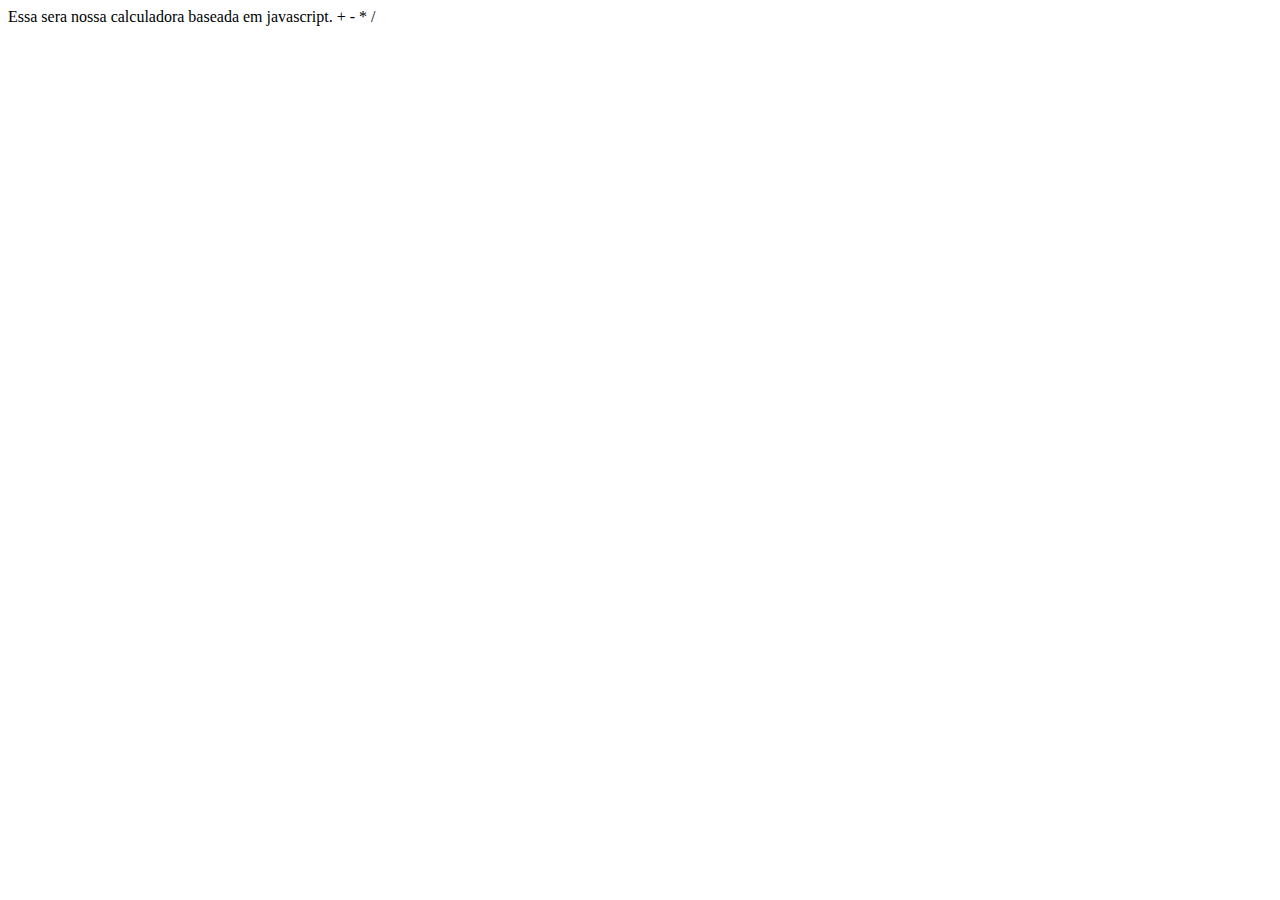
<file: calculadora.html>
<html>
  <head>
    <title>calculadora teste</title>
  </head>
  <body>
    <p class="texto-aopresentacao">Essa sera nossa calculadora baseada em javascript.</-p>
    <buton type="button" id="igual" onclick"=">=</buton>
    <buton type="button" id="adicao" onclick"+">+</buton>
    <buton type="button" id="subtracao" onclick"-">-</buton>
    <buton type="button" id="multiplicacao" onclick"*">*</buton>
    <buton type="button" id="divisao" onclick"/">/</buton>
  </body>
</html>
</file>
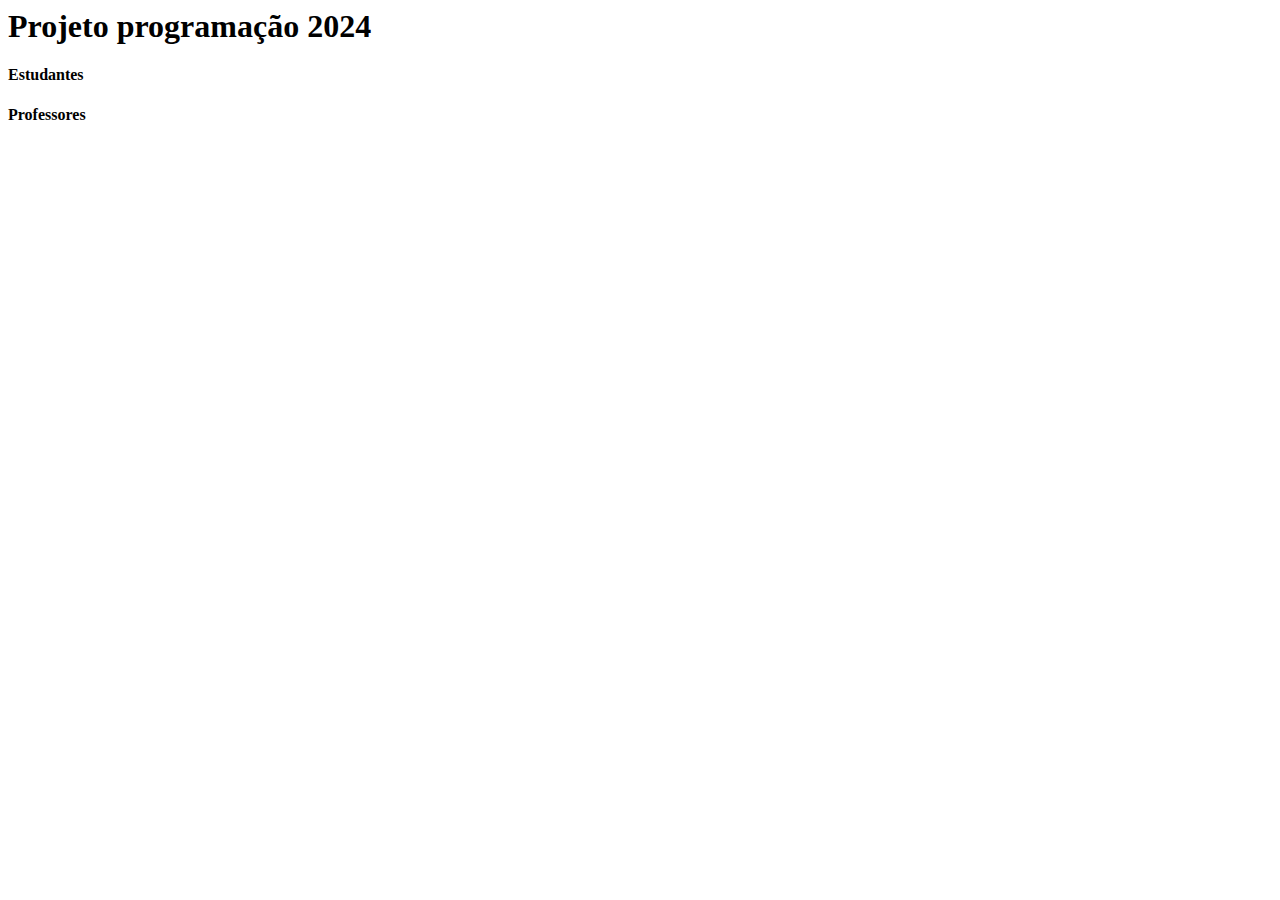
<file: primeirapagina.html>
<html>
  <head>
    <title> Projeto de programação 2024 </title>
  </head>
  <body>
    <h1 class='menu'> Projeto programação 2024</h1>
    <h4 class='menu-estudantes'> Estudantes</h4>
    <h4 class='menu-professores'> Professores</h4>
  </body>
</html>
</file>
